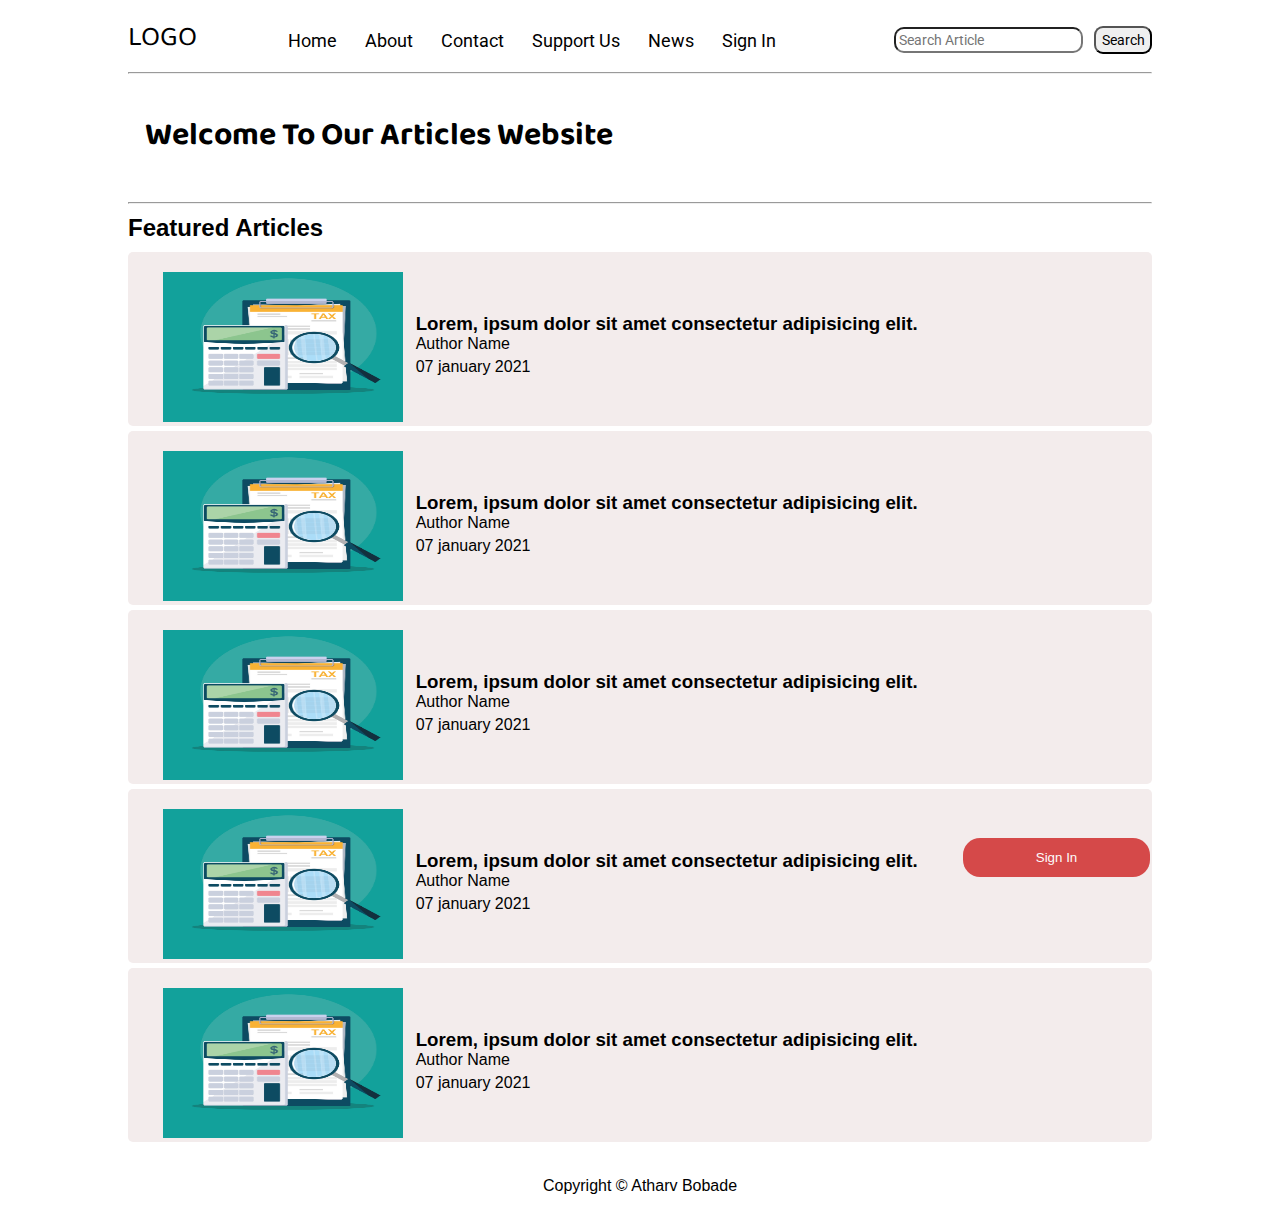
<file: index.html>
<!DOCTYPE html>
<html lang="en">

<head>
    <meta charset="UTF-8">
    <meta http-equiv="X-UA-Compatible" content="IE=edge">
    <meta name="viewport" content="width=device-width, initial-scale=1.0">
    <title>Article Watch</title>
    <link rel="stylesheet" href="css/util.css">
    <link rel="stylesheet" href="css/style.css">

</head>

<body>
    <nav class="navigation max-width-1 m-auto">
        <div class="nav-left">
            <span>LOGO</span>
            <ul>
                <li><a href="index.html">Home</a></li>
                <li><a href="about.html">About</a></li>
                <li><a href="contact.html">Contact</a></li>
                <li><a href="support.html">Support Us</a></li>
                <li><a href="News.html">News</a></li>
                <li><a href="signIn.html">Sign In </a></li>
            </ul>
        </div>
        <div class="nav-right">
            <form action="/search.html">
                <input class="form-input" id="search-input" type="text" name="query" placeholder="Search Article">
                <button class="btn" id="btn-home-search">Search</button>
            </form>
        </div>

    </nav>
    <div class="max-width-1 m-auto">
        <hr>
    </div>
    <h1 class="welcome-heading font1">
        Welcome To Our Articles Website
    </h1>
    <div class="max-width-1 m-auto">
        <hr>
    </div>
    <div class="home-articles m-auto max-width-1 font1">
        <h2 class="pb1">Featured Articles</h2>
        <div class="home-article">
            <div class="home-article-img">
                <img src="./Img/Article-1.jpg " height="100px" width="100px" alt="article">
            </div>
            <div class="home-article-content font1">
                <a href="blogpost.html">
                    <h3>Lorem, ipsum dolor sit amet consectetur adipisicing elit.</h3>
                </a>
                <div>Author Name </div>
                <span>07 january 2021</span>
            </div>
        </div>
        <div class="home-article">
            <div class="home-article-img">
                <img src="./Img/Article-1.jpg " height="100px" width="100px" alt="article">
            </div>
            <div class="home-article-content font1">
                <a href="blogpost.html">
                    <h3>Lorem, ipsum dolor sit amet consectetur adipisicing elit.</h3>
                </a>
                <div>Author Name </div>
                <span>07 january 2021</span>
            </div>
        </div>
        <div class="home-article">
            <div class="home-article-img">
                <img src="./Img/Article-1.jpg " height="100px" width="100px" alt="article">
            </div>
            <div class="home-article-content font1">
                <a href="blogpost.html">
                    <h3>Lorem, ipsum dolor sit amet consectetur adipisicing elit.</h3>
                </a>
                <div>Author Name </div>
                <span>07 january 2021</span>
            </div>
        </div>
        <div class="home-article">
            <div class="home-article-img">
                <img src="./Img/Article-1.jpg " height="100px" width="100px" alt="article">
            </div>
            <div class="home-article-content font1">
                <a href="blogpost.html">
                    <h3>Lorem, ipsum dolor sit amet consectetur adipisicing elit.</h3>
                </a>
                <div>Author Name </div>
                <span>07 january 2021</span>
            </div>
        </div>
        <div class="home-article">
            <div class="home-article-img">
                <img src="./Img/Article-1.jpg " height="100px" width="100px" alt="article">
            </div>
            <div class="home-article-content font1">
                <a href="blogpost.html">
                    <h3>Lorem, ipsum dolor sit amet consectetur adipisicing elit.</h3>
                </a>
                <div>Author Name </div>
                <span>07 january 2021</span>
            </div>
        </div>
    </div>
    <div class="footer max-width-2 m-auto">
        <p>Copyright &copy; Atharv Bobade</p>
        
    </div>


    <button class="open-button" id="open-btn"onclick="openForm()">Sign In</button>
    <div class="form-popup" id="myForm">
        <form class="form-container">
            <h2 class="pb1">Login</h2>

            <label for="email"><b>Email</b></label>
            <input type="text" placeholder="Enter Your Email" name="email" required>

            <label for="psw"><b>Password</b></label>
            <input type="password" placeholder="Enter Your Password" name="psw" required>

            <button type="submit" class="btn" onclick="LogIn()">Login</button>
            <button type="button" class="btn cancel" onclick="closeForm()">Close</button>
        </form>
    </div>
    <script>
        function openForm() {
            document.getElementById("myForm").style.display = "block";
        }

        function closeForm() {
            document.getElementById("myForm").style.display = "none";
        }
        function LogIn(){
            location.href="IndexSignedIn.html"
        }
    </script>
</body>

</html>
</file>
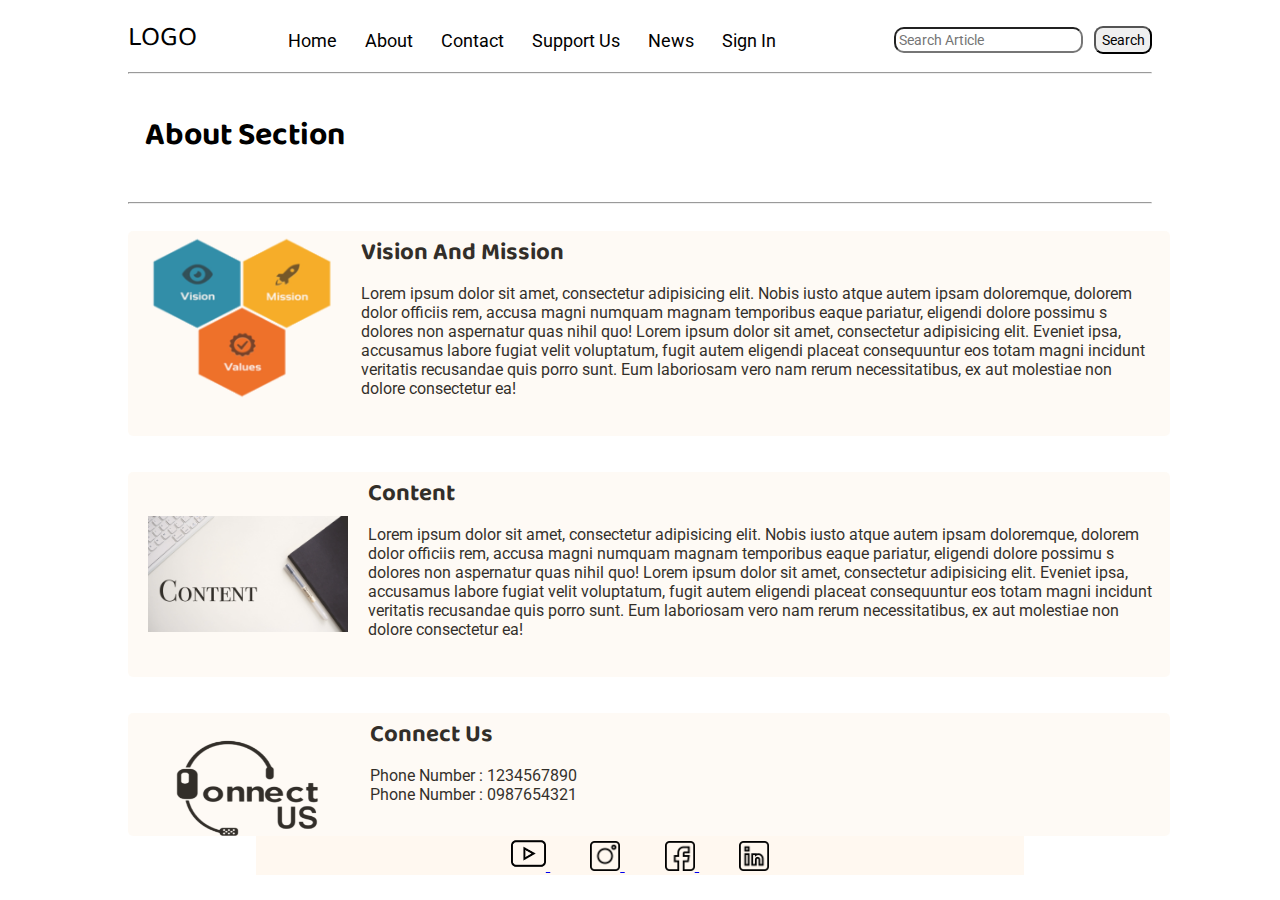
<file: about.html>
<!DOCTYPE html>
<html lang="en">

<head>
    <meta charset="UTF-8">
    <meta http-equiv="X-UA-Compatible" content="IE=edge">
    <meta name="viewport" content="width=device-width, initial-scale=1.0">
    <title>Article Watch</title>
    <link rel="stylesheet" href="https://cdnjs.cloudflare.com/ajax/libs/font-awesome/4.7.0/css/font-awesome.min.css">
    <link rel="stylesheet" href="css/util.css">
    <link rel="stylesheet" href="css/style.css">
    <link rel="stylesheet" href="/css/about.css">
</head>

<body>
    <nav class="navigation max-width-1 m-auto">
        <div class="nav-left">
            <span>LOGO</span>
            <ul>
                <li><a href="index.html">Home</a></li>
                <li><a href="about.html">About</a></li>
                <li><a href="contact.html">Contact</a></li>
                <li><a href="support.html">Support Us</a></li>
                <li><a href="News.html">News</a></li>
                <li><a href="signIn.html">Sign In </a></li>
            </ul>
        </div>
        <div class="nav-right">
            <form action="/search.html">
                <input class="form-input" type="text" name="query" placeholder="Search Article">
                <button class="btn">Search</button>
            </form>
        </div>

    </nav>
    <div class="max-width-1 m-auto">
        <hr>
    </div>
    <h1 class="welcome-heading font1">About Section</h1>
    <div class="max-width-1 m-auto">
        <hr>
    </div>
    <div class="content max-width-1 m-auto">
        <div class="mission-img">
            <img src="./Img/vision-mission.png" height="175px">
        </div>
        <div class="vision">
            <h2 class="font1">Vision And Mission</h2>
            <p class="font2">Lorem ipsum dolor sit amet, consectetur adipisicing elit. Nobis iusto atque autem ipsam
                doloremque,
                dolorem dolor
                officiis rem, accusa magni numquam magnam temporibus eaque pariatur, eligendi dolore possimu
                s dolores non aspernatur quas nihil quo! Lorem ipsum dolor sit amet, consectetur adipisicing elit.
                Eveniet ipsa,
                accusamus labore fugiat velit voluptatum, fugit autem eligendi placeat consequuntur eos totam magni
                incidunt
                veritatis recusandae quis porro sunt. Eum laboriosam vero nam rerum necessitatibus, ex aut molestiae non
                dolore
                consectetur ea!</p>
        </div>
    </div>
    <div class="content max-width-1 m-auto">
        <div>
            <img class="content-img" src="./Img/Content.jpg" height="116px" width="200px">
        </div>
        <div>
            <h2 class="font1">Content</h2>
            <p class="font2">Lorem ipsum dolor sit amet, consectetur adipisicing elit. Nobis iusto atque autem ipsam
                doloremque,
                dolorem dolor
                officiis rem, accusa magni numquam magnam temporibus eaque pariatur, eligendi dolore possimu
                s dolores non aspernatur quas nihil quo! Lorem ipsum dolor sit amet, consectetur adipisicing elit.
                Eveniet ipsa,
                accusamus labore fugiat velit voluptatum, fugit autem eligendi placeat consequuntur eos totam magni
                incidunt
                veritatis recusandae quis porro sunt. Eum laboriosam vero nam rerum necessitatibus, ex aut molestiae non
                dolore
                consectetur ea!</p>
        </div>

    </div>
    <div class="content max-width-1 m-auto special">
        <div>
            <img class="connect-img" src="./Img/connect-us.png" height="116px" width="200px">
        </div>
        <div>
            <h2 class="font1">Connect Us</h2>
            <p class="font2">Phone Number : 1234567890</p>
            <p class="font2">Phone Number : 0987654321</p>

        </div>
    </div>
    <div class="m-auto max-width-2 icons">
        <a class="icon" href="https://www.youtube.com/" target="_blank">
            <img src="./Img/youtube.png" height="35px">
        </a>
        <a class="icon" href="https://www.instagram.com/" target="_blank">
            <img src="./Img/instagram.png" height="30px">
        </a>
        <a class="icon" href="https://www.facebook.com/" target="_blank">
            <img src="./Img/facebook.png" height="30px">
        </a>
        <a class="icon" href="https://www.linkedin.com/" target="_blank">
            <img src="./Img/linkedin.png" height="30px">
        </a>
    </div>
</body>

</html>
</file>
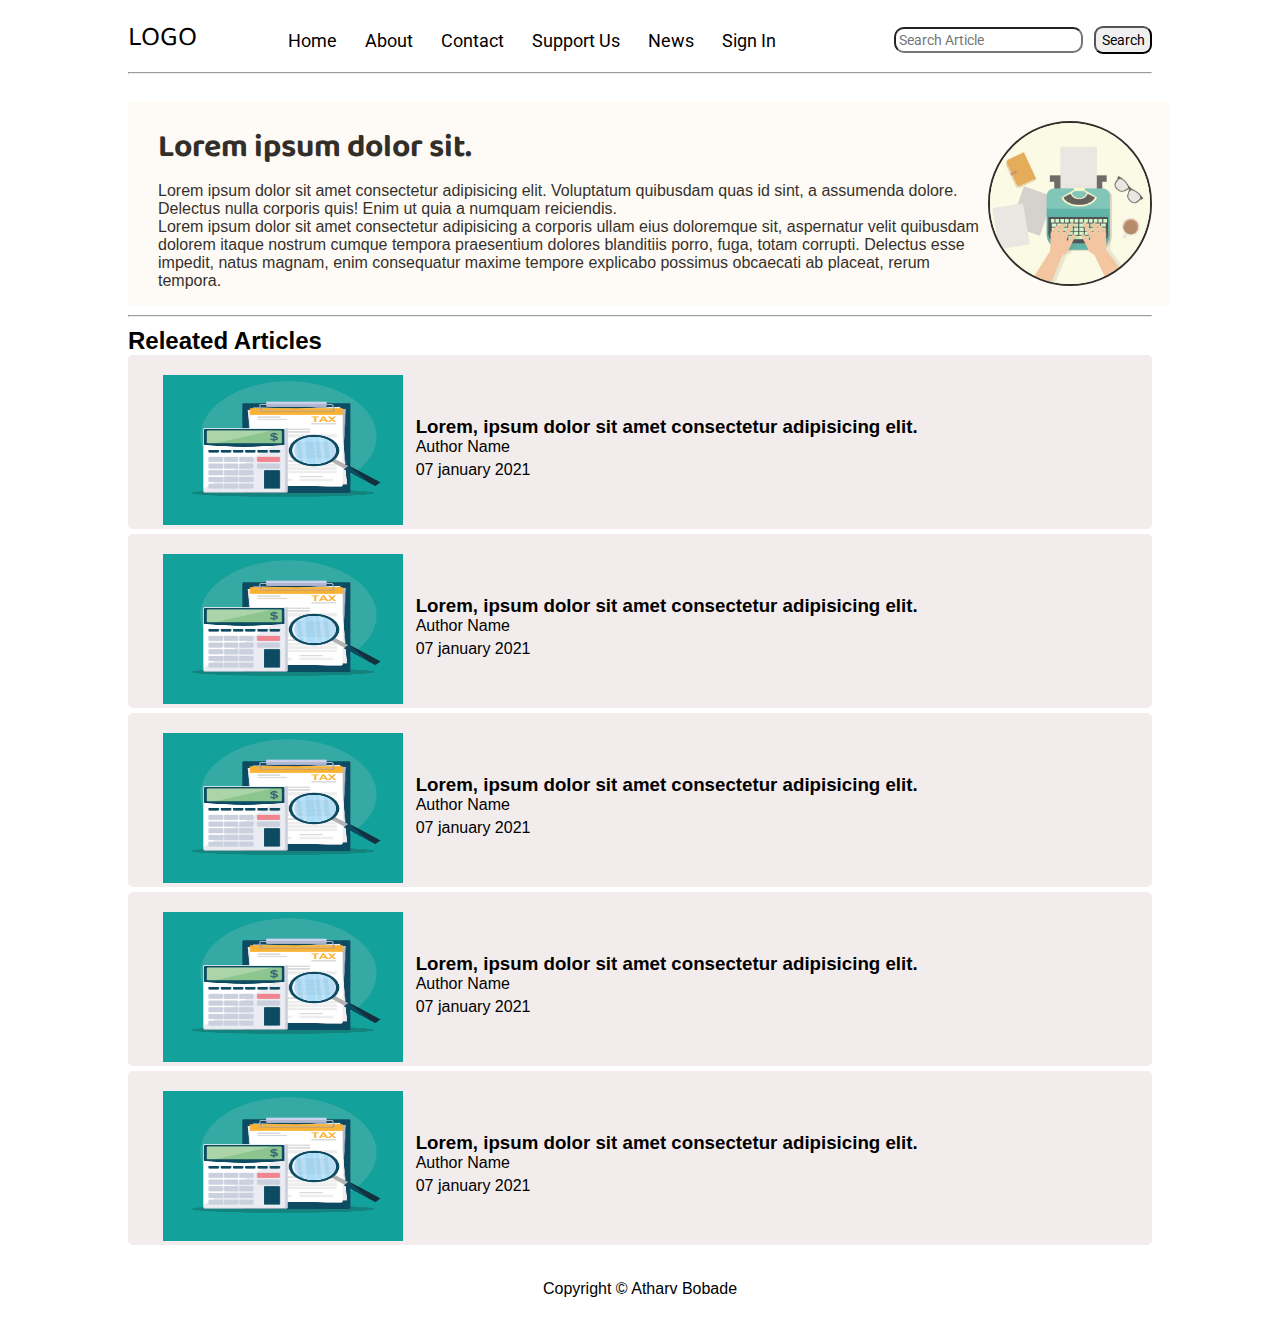
<file: blogpost.html>
<!DOCTYPE html>
<html lang="en">

<head>
    <meta charset="UTF-8">
    <meta http-equiv="X-UA-Compatible" content="IE=edge">
    <meta name="viewport" content="width=device-width, initial-scale=1.0">
    <title>Article Watch</title>
    <link rel="stylesheet" href="css/util.css">
    <link rel="stylesheet" href="css/style.css">
</head>

<body>
    <nav class="navigation max-width-1 m-auto">
        <div class="nav-left">
            <span>LOGO</span>
            <ul>
                <li><a href="index.html">Home</a></li>
                <li><a href="about.html">About</a></li>
                <li><a href="contact.html">Contact</a></li>
                <li><a href="support.html">Support Us</a></li>
                <li><a href="News.html">News</a></li>
                <li><a href="signIn.html">Sign In </a></li>
            </ul>
        </div>
        <div class="nav-right">
            <form action="search.html">
                <input class="form-input" type="text" name="query" placeholder="Search Article">
                <button class="btn">Search</button>
            </form>
        </div>

    </nav>
    <div class="max-width-1 m-auto">
        <hr>
    </div>
    <div class="content max-width-1 m-auto">
        <div class="content-left">
            <h1>Lorem ipsum dolor sit.</h1>
            <p>Lorem ipsum dolor sit amet consectetur
                adipisicing elit. Voluptatum quibusdam
                quas id sint, a assumenda dolore. Delectus nulla
                corporis quis! Enim ut quia a numquam reiciendis.</p>
            <p>Lorem ipsum dolor sit amet consectetur adipisicing a corporis ullam eius doloremque sit, aspernatur velit
                quibusdam dolorem itaque nostrum cumque tempora praesentium dolores blanditiis porro, fuga, totam
                corrupti. Delectus esse impedit, natus magnam, enim consequatur maxime tempore explicabo possimus
                obcaecati ab placeat, rerum tempora.</p>

        </div>
        <div class="content-right">
            <img src="./Img/home.jpg" alt="Blog">
        </div>

    </div>
    <div class="max-width-1 m-auto">
        <hr>
    </div>
    <div class="home-articles m-auto max-width-1 font1">
        <h2>Releated Articles</h2>
        <div class="home-article">
            <div class="home-article-img">
                <img src="./Img/Article-1.jpg " height="100px" width="100px" alt="article">
            </div>
            <div class="home-article-content font1">
                <a href="blogpost.html">
                    <h3>Lorem, ipsum dolor sit amet consectetur adipisicing elit.</h3>
                </a>
                <div>Author Name </div>
                <span>07 january 2021</span>
            </div>
        </div>
        <div class="home-article">
            <div class="home-article-img">
                <img src="./Img/Article-1.jpg " height="100px" width="100px" alt="article">
            </div>
            <div class="home-article-content font1">
                <a href="blogpost.html">
                    <h3>Lorem, ipsum dolor sit amet consectetur adipisicing elit.</h3>
                </a>
                <div>Author Name </div>
                <span>07 january 2021</span>
            </div>
        </div>
        <div class="home-article">
            <div class="home-article-img">
                <img src="./Img/Article-1.jpg " height="100px" width="100px" alt="article">
            </div>
            <div class="home-article-content font1">
                <a href="blogpost.html">
                    <h3>Lorem, ipsum dolor sit amet consectetur adipisicing elit.</h3>
                </a>
                <div>Author Name </div>
                <span>07 january 2021</span>
            </div>
        </div>
        <div class="home-article">
            <div class="home-article-img">
                <img src="./Img/Article-1.jpg " height="100px" width="100px" alt="article">
            </div>
            <div class="home-article-content font1">
                <a href="blogpost.html">
                    <h3>Lorem, ipsum dolor sit amet consectetur adipisicing elit.</h3>
                </a>
                <div>Author Name </div>
                <span>07 january 2021</span>
            </div>
        </div>
        <div class="home-article">
            <div class="home-article-img">
                <img src="./Img/Article-1.jpg " height="100px" width="100px" alt="article">
            </div>
            <div class="home-article-content font1">
                <a href="blogpost.html">
                    <h3>Lorem, ipsum dolor sit amet consectetur adipisicing elit.</h3>
                </a>
                <div>Author Name </div>
                <span>07 january 2021</span>
            </div>
        </div>
    </div>
    <div class="footer max-width-2 m-auto">
        <p>Copyright &copy; Atharv Bobade</p>
        
    </div>
</body>

</html>
</file>
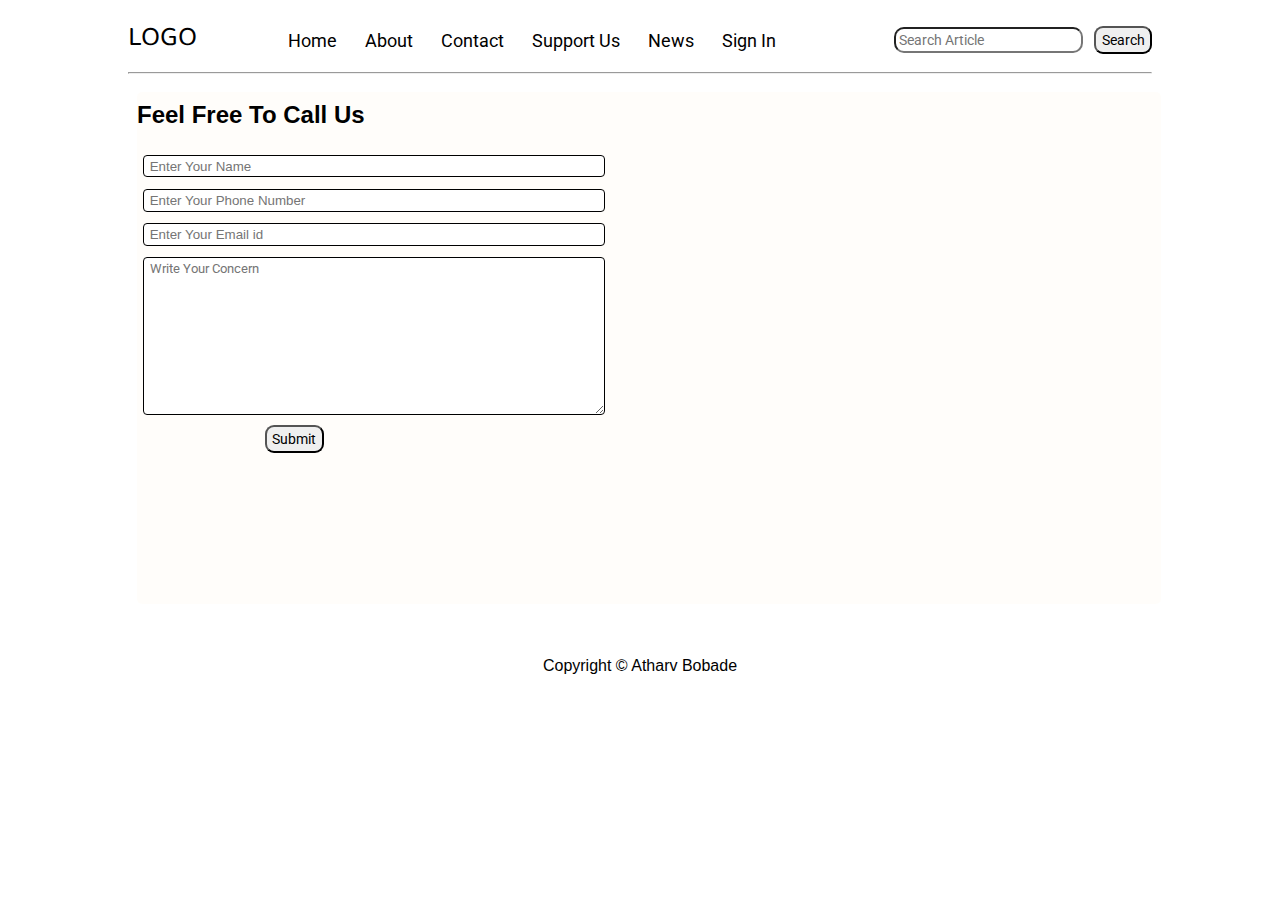
<file: contact.html>
<!DOCTYPE html>
<html lang="en">

<head>
    <meta charset="UTF-8">
    <meta http-equiv="X-UA-Compatible" content="IE=edge">
    <meta name="viewport" content="width=device-width, initial-scale=1.0">
    <title>Article Watch</title>
    <link rel="stylesheet" href="css/util.css">
    <link rel="stylesheet" href="css/style.css">
    <link rel="stylesheet" href="css/contact.css">
</head>

<body>
    <nav class="navigation max-width-1 m-auto">
        <div class="nav-left">
            <span>LOGO</span>
            <ul>
                <li><a href="index.html">Home</a></li>
                <li><a href="about.html">About</a></li>
                <li><a href="contact.html">Contact</a></li>
                <li><a href="support.html">Support Us</a></li>
                <li><a href="News.html">News</a></li>
                <li><a href="signIn.html">Sign In </a></li>

            </ul>
        </div>
        <div class="nav-right">
            <form action="search.html">
                <input class="form-input" type="text" name="query" placeholder="Search Article">
                <button class="btn">Search</button>
            </form>
        </div>

    </nav>
    <div class="max-width-1 m-auto"> <hr>
    <div class="contact-content font1">
            <h2>Feel Free To Call Us </h2>
            <div class="contact-form">
                <div class="form-box">
                    <input type="text" placeholder="Enter Your Name" required>
                </div>
                <div class="form-box">
                    <input type="number" placeholder="Enter Your Phone Number" required>
                </div>
                <div class="form-box">
                    <input type="email" placeholder="Enter Your Email id" required>
                </div>
                <div class="form-box">
                    <textarea placeholder="Write Your Concern" class="font2" cols="30" rows="10" required></textarea>
                </div>
                <div class="form-box">
                    <button class="btn Csubmit" onclick="submit()">Submit</button>
                </div>
            </div>
    </div>
    <div class="footer max-width-2 m-auto">
        <p>Copyright &copy; Atharv Bobade</p>
    </div>
    <script>
        function submit(){
            alert('Query Submitted Sucessfuly.')
        }
    </script>
</body>

</html>
</file>
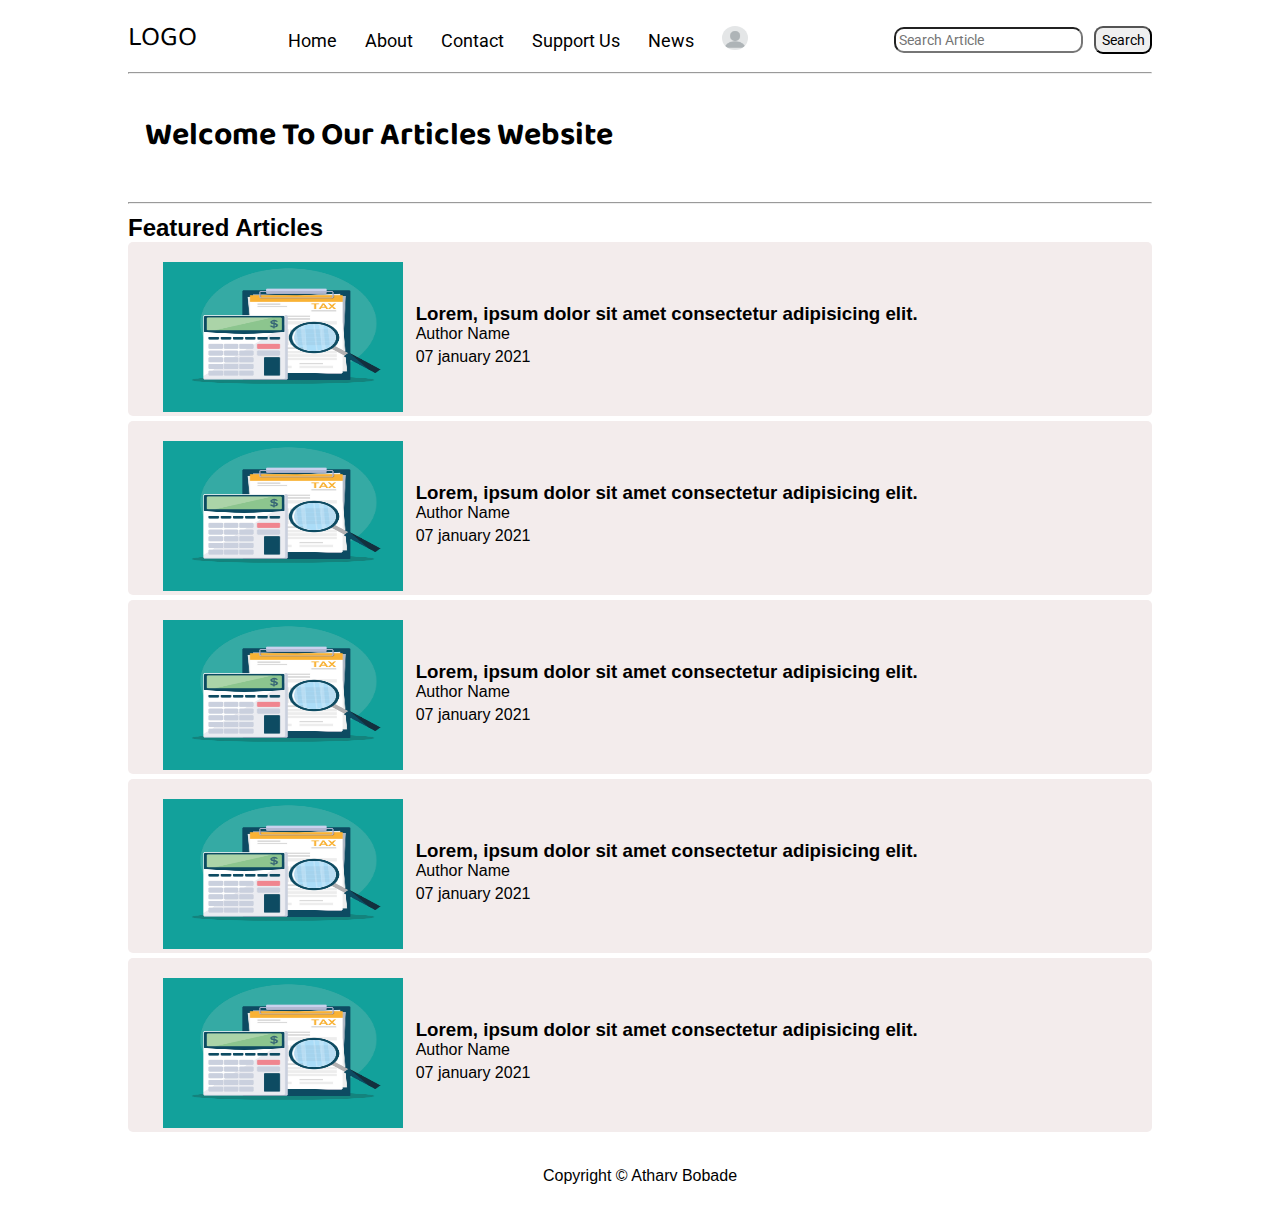
<file: IndexSignedIn.html>
<!DOCTYPE html>
<html lang="en">

<head>
    <meta charset="UTF-8">
    <meta http-equiv="X-UA-Compatible" content="IE=edge">
    <meta name="viewport" content="width=device-width, initial-scale=1.0">
    <title>Article Watch</title>
    <link rel="stylesheet" href="css/util.css">
    <link rel="stylesheet" href="css/style.css">

</head>

<body>
    <nav class="navigation max-width-1 m-auto">
        <div class="nav-left">
            <span>LOGO</span>
            <ul>
                <li><a href="index.html">Home</a></li>
                <li><a href="about.html">About</a></li>
                <li><a href="contact.html">Contact</a></li>
                <li><a href="support.html">Support Us</a></li>
                <li><a href="News.html">News</a></li>
                <li><a href="#">
                    <img src="./Img/profile-picture.png" height="24px" width="26px" alt="Avator" srcset="">    
                </a></li>
            </ul>
        </div>
        <div class="nav-right">
            <form action="search.html">
                <input class="form-input" id="search-input" type="text" name="query" placeholder="Search Article">
                <button class="btn" id="btn-home-search">Search</button>
            </form>
        </div>

    </nav>
    <div class="max-width-1 m-auto">
        <hr>
    </div>
    <h1 class="welcome-heading font1">
        Welcome To Our Articles Website
    </h1>
    <div class="max-width-1 m-auto">
        <hr>
    </div>
    <div class="home-articles m-auto max-width-1 font1">
        <h2>Featured Articles</h2>
        <div class="home-article">
            <div class="home-article-img">
                <img src="./Img/Article-1.jpg " height="100px" width="100px" alt="article">
            </div>
            <div class="home-article-content font1">
                <a href="blogpost.html">
                    <h3>Lorem, ipsum dolor sit amet consectetur adipisicing elit.</h3>
                </a>
                <div>Author Name </div>
                <span>07 january 2021</span>
            </div>
        </div>
        <div class="home-article">
            <div class="home-article-img">
                <img src="./Img/Article-1.jpg " height="100px" width="100px" alt="article">
            </div>
            <div class="home-article-content font1">
                <a href="blogpost.html">
                    <h3>Lorem, ipsum dolor sit amet consectetur adipisicing elit.</h3>
                </a>
                <div>Author Name </div>
                <span>07 january 2021</span>
            </div>
        </div>
        <div class="home-article">
            <div class="home-article-img">
                <img src="./Img/Article-1.jpg " height="100px" width="100px" alt="article">
            </div>
            <div class="home-article-content font1">
                <a href="blogpost.html">
                    <h3>Lorem, ipsum dolor sit amet consectetur adipisicing elit.</h3>
                </a>
                <div>Author Name </div>
                <span>07 january 2021</span>
            </div>
        </div>
        <div class="home-article">
            <div class="home-article-img">
                <img src="./Img/Article-1.jpg " height="100px" width="100px" alt="article">
            </div>
            <div class="home-article-content font1">
                <a href="blogpost.html">
                    <h3>Lorem, ipsum dolor sit amet consectetur adipisicing elit.</h3>
                </a>
                <div>Author Name </div>
                <span>07 january 2021</span>
            </div>
        </div>
        <div class="home-article">
            <div class="home-article-img">
                <img src="./Img/Article-1.jpg " height="100px" width="100px" alt="article">
            </div>
            <div class="home-article-content font1">
                <a href="blogpost.html">
                    <h3>Lorem, ipsum dolor sit amet consectetur adipisicing elit.</h3>
                </a>
                <div>Author Name </div>
                <span>07 january 2021</span>
            </div>
        </div>
    </div>
    <div class="footer max-width-2 m-auto">
        <p>Copyright &copy; Atharv Bobade</p>
        
    </div>
</body>

</html>
</file>
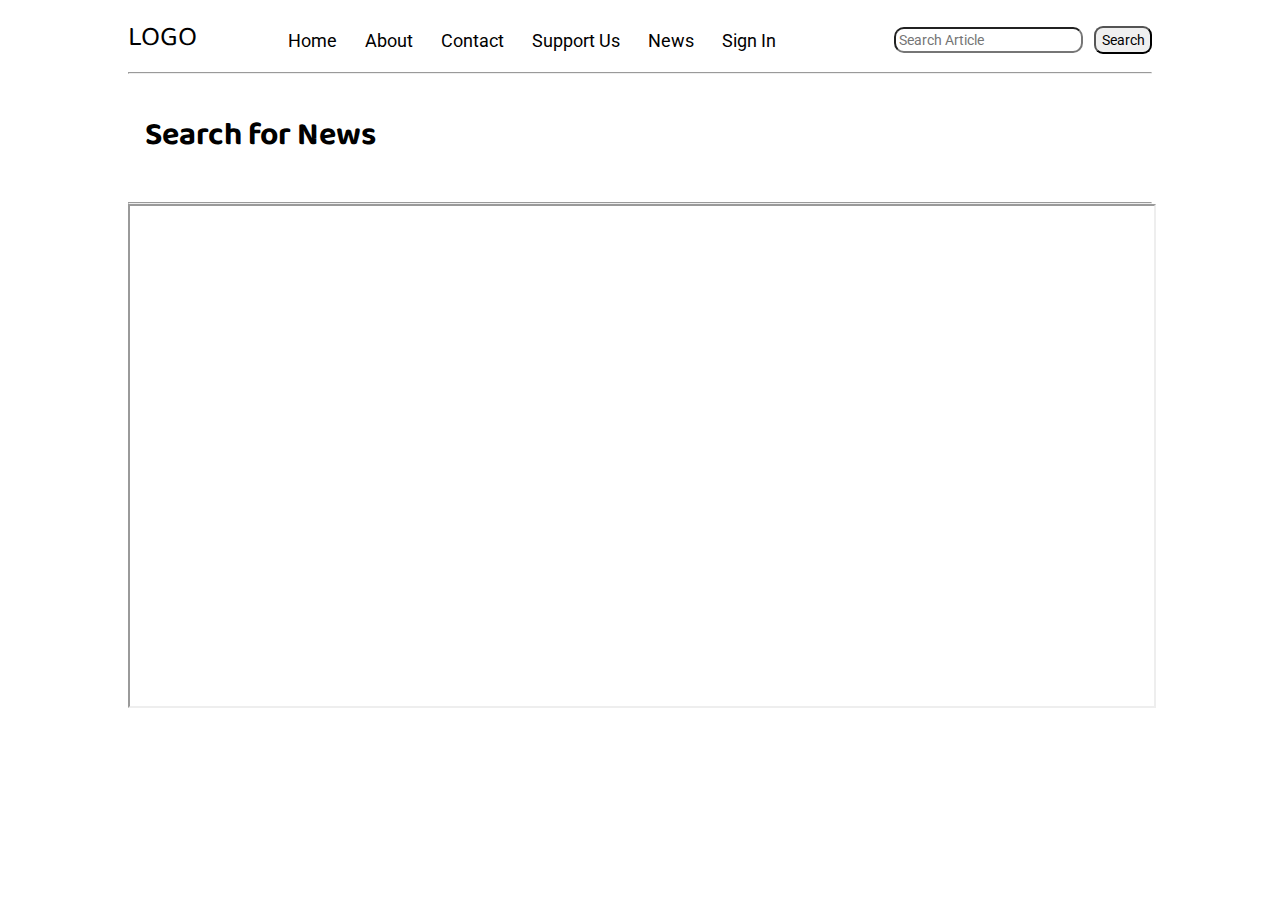
<file: News.html>
<!DOCTYPE html>
<html lang="en">

<head>
    <meta charset="UTF-8">
    <meta http-equiv="X-UA-Compatible" content="IE=edge">
    <meta name="viewport" content="width=device-width, initial-scale=1.0">
    <title>Article Watch</title>
    <link rel="stylesheet" href="css/util.css">
    <link rel="stylesheet" href="css/style.css">

</head>

<body>
    <nav class="navigation max-width-1 m-auto">
        <div class="nav-left">
            <span>LOGO</span>
            <ul>
                <li><a href="index.html">Home</a></li>
                <li><a href="about.html">About</a></li>
                <li><a href="contact.html">Contact</a></li>
                <li><a href="support.html">Support Us</a></li>
                <li><a href="News.html">News</a></li>
                <li><a href="signIn.html">Sign In </a></li>
            </ul>
        </div>
        <div class="nav-right">
            <form action="search.html">
                <input class="form-input" id="search-input" type="text" name="query" placeholder="Search Article">
                <button class="btn" id="btn-home-search">Search</button>
            </form>
        </div>
        
    </nav>  
    <div class="max-width-1 m-auto">
        <hr>
    </div> 
    <h1 class="welcome-heading font1">Search for News</h1>
    <div class="max-width-1 m-auto">
        <hr>
    </div>
    <div class=" max-width-1 m-auto">
        <iframe src='https://webchat.botframework.com/embed/dailynews-bot?s=QaXzO0h_dMU.1S3GaUSm_e7asv-JP2lsD0qWCdiM0B_zDgVlSg08g48'  style='min-width: 400px; width: 100%; min-height: 500px;'></iframe>    
    </div>
</body>
</html>
</file>
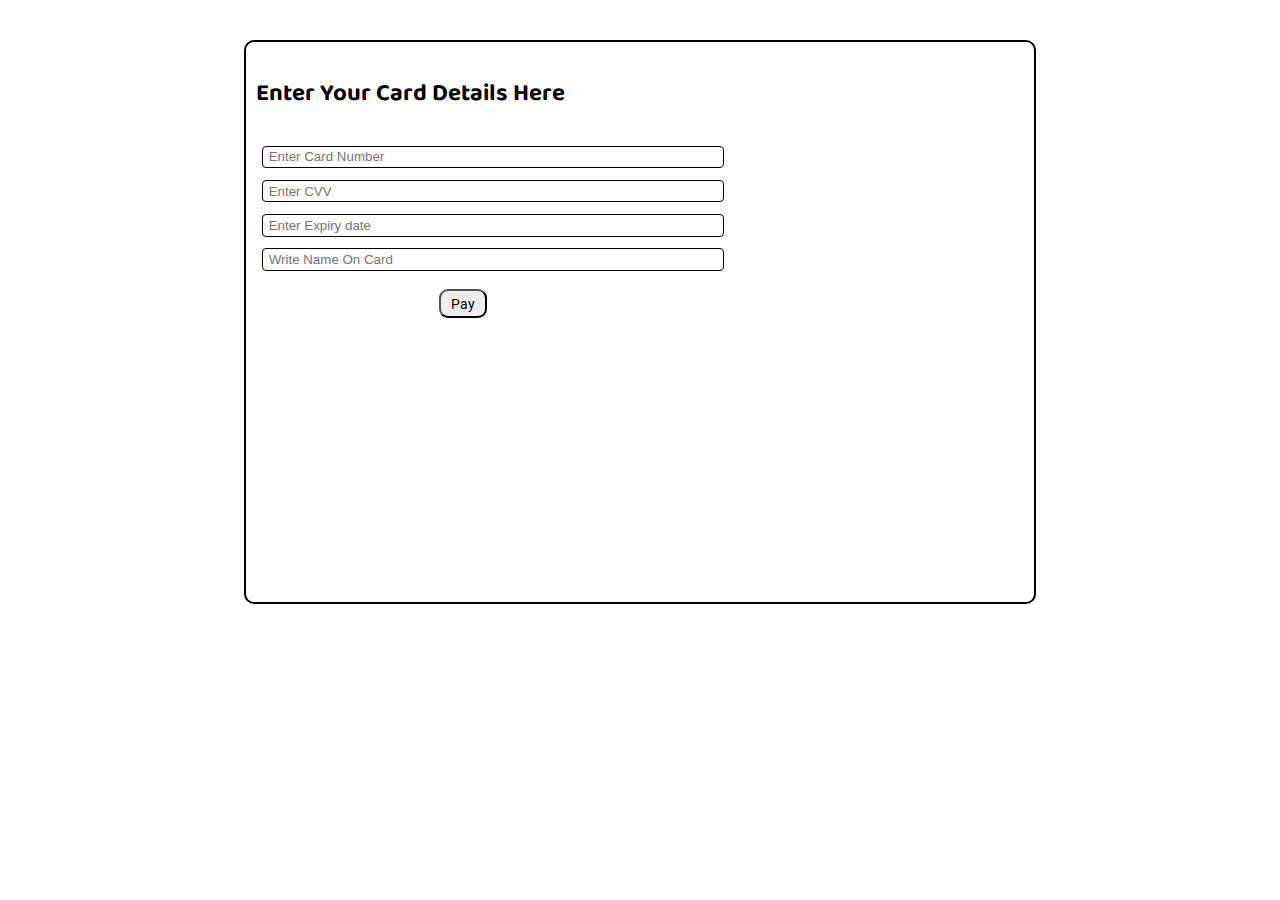
<file: payment.html>
<!DOCTYPE html>
<html lang="en">
<head>
    <meta charset="UTF-8">
    <meta http-equiv="X-UA-Compatible" content="IE=edge">
    <meta name="viewport" content="width=device-width, initial-scale=1.0">
    <title>Article Watch</title>
    <link rel="stylesheet" href="css/util.css">
    <link rel="stylesheet" href="./css/payment.css">

</head>
<body>
    <div class="container max-width-2 m-auto">
        <h2 class="font1">Enter Your Card Details Here</h2>
        <div class="contact-form">
            <div class="form-box">
                <input type="number" placeholder="Enter Card Number" required>
            </div>
            <div class="form-box">
                <input type="number" placeholder="Enter CVV" required>
            </div>
            <div class="form-box">
                <input type="number" placeholder="Enter Expiry date" required>
            </div>
            <div class="form-box">
                <input placeholder="Write Name On Card " required>
            </div>
            <div class="form-box">
                <button class="btn btn-pay " onclick="submit()">Pay</button>
            </div>
        </div>

    </div>
    <script>
        function submit(){
            alert('Payment Sucessful. Thank You For Your Support')
            location.href="index.html"
        }
    </script>
</body>
</html>
</file>
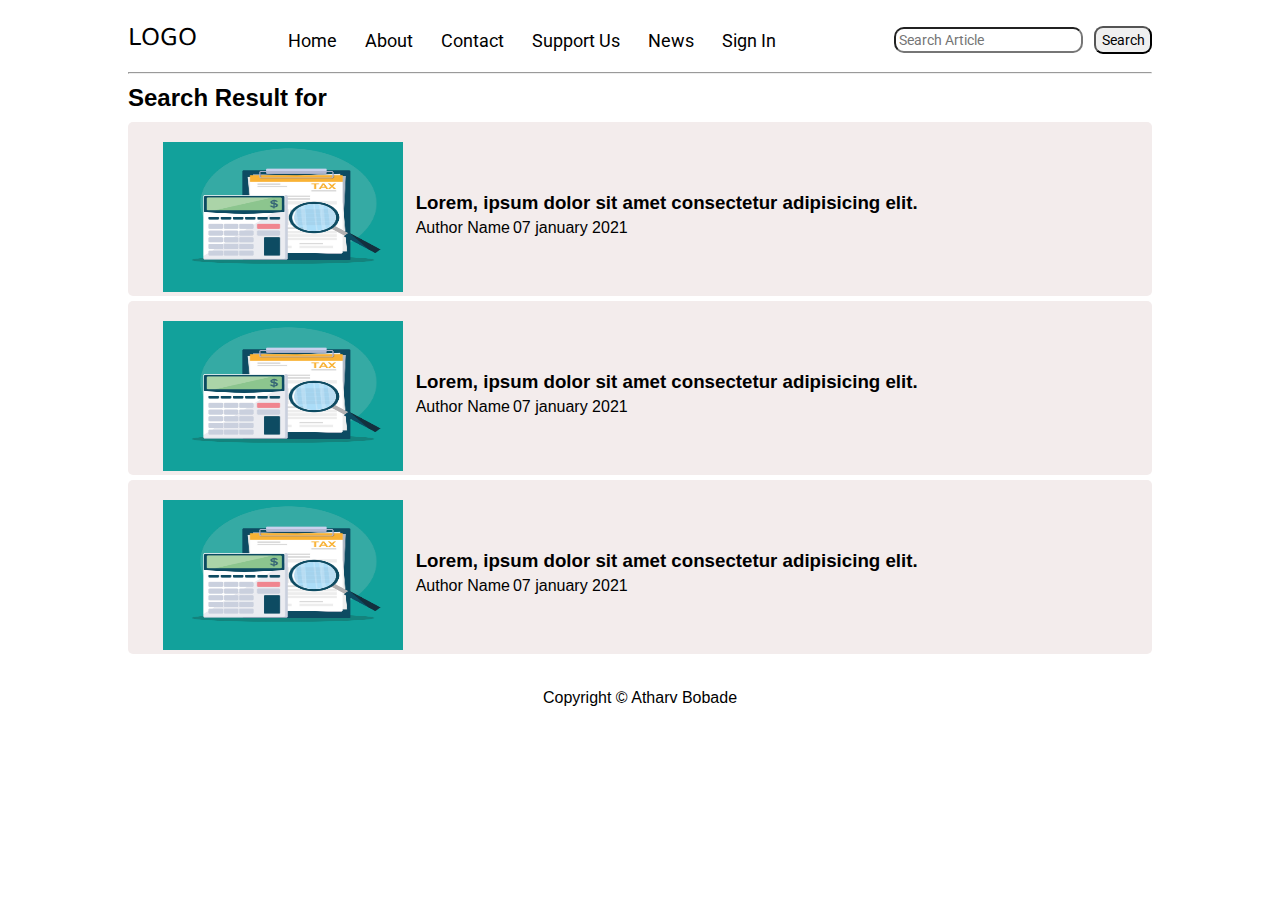
<file: search.html>
<!DOCTYPE html>
<html lang="en">

<head>
    <meta charset="UTF-8">
    <meta http-equiv="X-UA-Compatible" content="IE=edge">
    <meta name="viewport" content="width=device-width, initial-scale=1.0">
    <title>Bloger's Point</title>
    <link rel="stylesheet" href="css/util.css">
    <link rel="stylesheet" href="css/style.css">
</head>

<body>
    <nav class="navigation max-width-1 m-auto">
        <div class="nav-left">
            <span>LOGO</span>
            <ul>
                <li><a href="index.html">Home</a></li>
                <li><a href="about.html">About</a></li>
                <li><a href="contact.html">Contact</a></li>
                <li><a href="support.html">Support Us</a></li>
                <li><a href="News.html">News</a></li>
                <li><a href="signIn.html">Sign In </a></li>

            </ul>
        </div>
        <div class="nav-right">
            <form action="search.html">
                <input class="form-input" type="text" name="query" placeholder="Search Article">
                <button class="btn">Search</button>
            </form>
        </div>

    </nav>
    <div class="max-width-1 m-auto">
        <hr>
    </div>
    <div class="home-articles m-auto max-width-1 font1">
        <h2  class=" pb1"id="search-result">Search Result for </h2>
        <div class="home-article">
            <div class="home-article-img">
                <img src="./Img/Article-1.jpg " height="100px" width="100px" alt="article">
            </div>
            <div class="home-article-content font1">
                <a href="blogpost.html">
                    <h3>Lorem, ipsum dolor sit amet consectetur adipisicing elit.</h3>
                </a>
                <span>Author Name</span>
                <span>07 january 2021</span>
            </div>
        </div>
        <div class="home-article">
            <div class="home-article-img">
                <img src="./Img/Article-1.jpg " height="100px" width="100px" alt="article">
            </div>
            <div class="home-article-content font1">
                <a href="blogpost.html">
                    <h3>Lorem, ipsum dolor sit amet consectetur adipisicing elit.</h3>
                </a>
                <span>Author Name</span>
                <span>07 january 2021</span>
            </div>
        </div>
        <div class="home-article">
            <div class="home-article-img">
                <img src="./Img/Article-1.jpg " height="100px" width="100px" alt="article">
            </div>
            <div class="home-article-content font1">
                <a href="blogpost.html">
                    <h3>Lorem, ipsum dolor sit amet consectetur adipisicing elit.</h3>
                </a>
                <span>Author Name</span>
                <span>07 january 2021</span>
            </div>
        </div>
    </div>
    <div class="footer max-width-2 m-auto">
        <p>Copyright &copy; Atharv Bobade</p>
    </div>
</body>

</html>
</file>
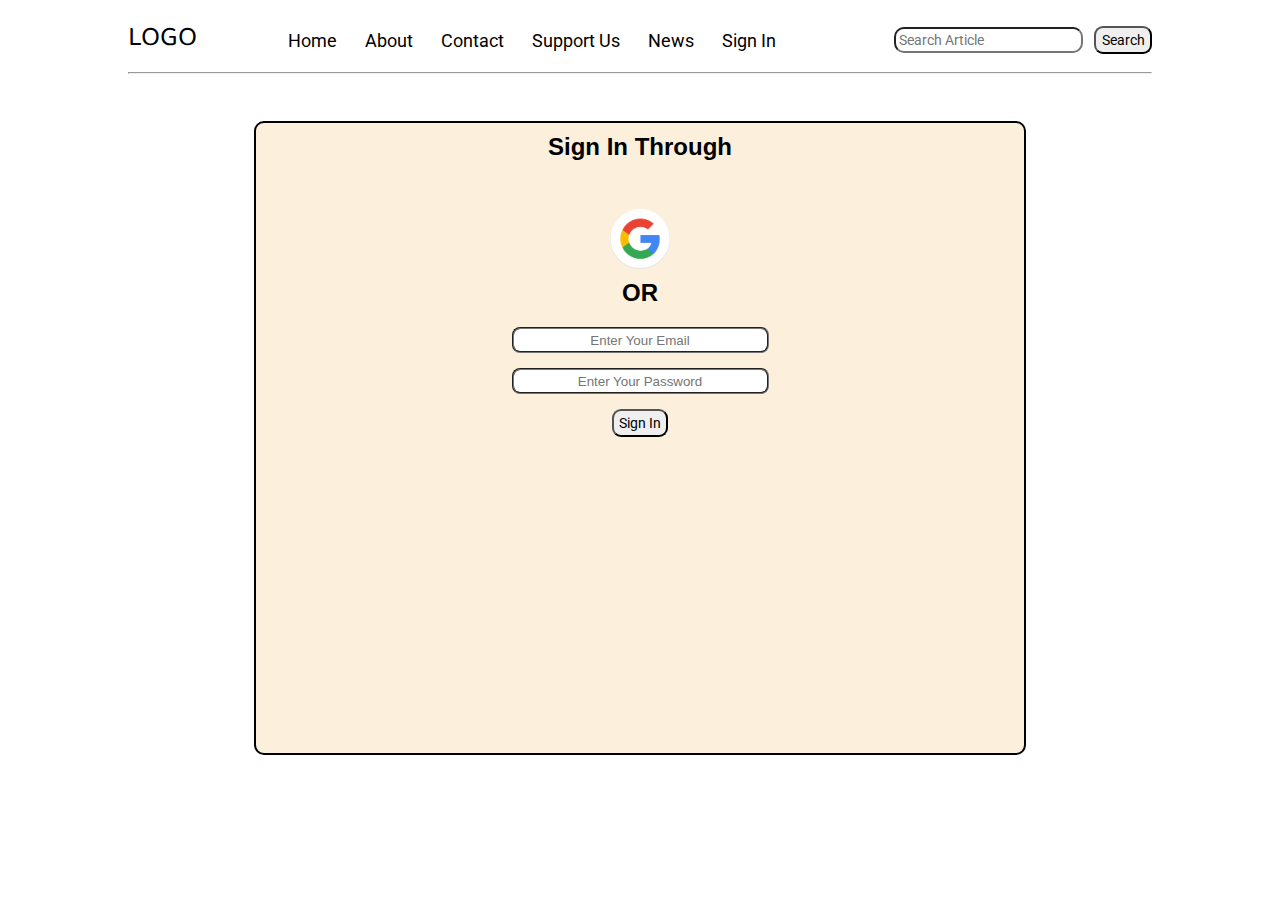
<file: signIn.html>
<!DOCTYPE html>
<html lang="en">
<head>
    <meta charset="UTF-8">
    <meta http-equiv="X-UA-Compatible" content="IE=edge">
    <meta name="viewport" content="width=device-width, initial-scale=1.0">
    <title>Article Watch</title>
    <link rel="stylesheet" href="css/util.css">
    <link rel="stylesheet" href="css/style.css">
    <link rel="stylesheet" href="css/signIn.css">
    <script src="https://apis.google.com/js/platform.js" async defer></script>
</head>
<body>
    <nav class="navigation max-width-1 m-auto">
        <div class="nav-left">
            <span>LOGO</span>
            <ul>
                <li><a href="index.html">Home</a></li>
                <li><a href="about.html">About</a></li>
                <li><a href="contact.html">Contact</a></li>
                <li><a href="support.html">Support Us</a></li>
                <li><a href="News.html">News</a></li>
                <li><a href="signIn.html">Sign In </a></li>
            </ul>
        </div>
        <div class="nav-right">
            <form action="search.html">
                <input class="form-input" type="text" name="query" placeholder="Search Article">
                <button class="btn">Search</button>
            </form>
        </div>

    </nav>

    <div class="max-width-1 m-auto">
        <hr>
    </div>
    
    <div class="signIn-container max-width-2 m-auto">
        <h2 class="m-auto signIn-heading">Sign In Through </h2>
        <a href="https://accounts.google.com/o/oauth2/auth/oauthchooseaccount?redirect_uri=storagerelay%3A%2F%2Fhttps%2F.com%3Fid%3Dauth175960&response_type=permission%20id_token&scope=email%20profile%20openid&openid.realm&client_id=50481374525-15e1sfj7hb606703erthsb3tis8j1jtk.apps.googleusercontent.com&ss_domain=https%3A%2F%2Ftutedude.com&fetch_basic_profile=true&gsiwebsdk=2&flowName=GeneralOAuthFlow">
        <img class="g-signin2" src="./Img/GoogleLogo.png"  class="google-img">
        </a>
        <h2 class="signIn-heading m-auto">OR</h2>

        <form action="" class="signIn-form">
            <input type="email" placeholder="Enter Your Email" id="signIn-input-email "class="signIn-input" required>
            <input type="password" placeholder="Enter Your Password" id="signIn-input-password" class="signIn-input" required>
            <button type="submit" onclick= "SignInSucessful()" class="btn signIn-btn" > Sign In</button>
        </form>

    </div>
    <script> 
        function SignInSucessful(){
            alert('Welcome back Loged In Sucessfully.');
            location.href ="IndexSignedIn.html";
        }
    </script>
</body>
</html>
</file>
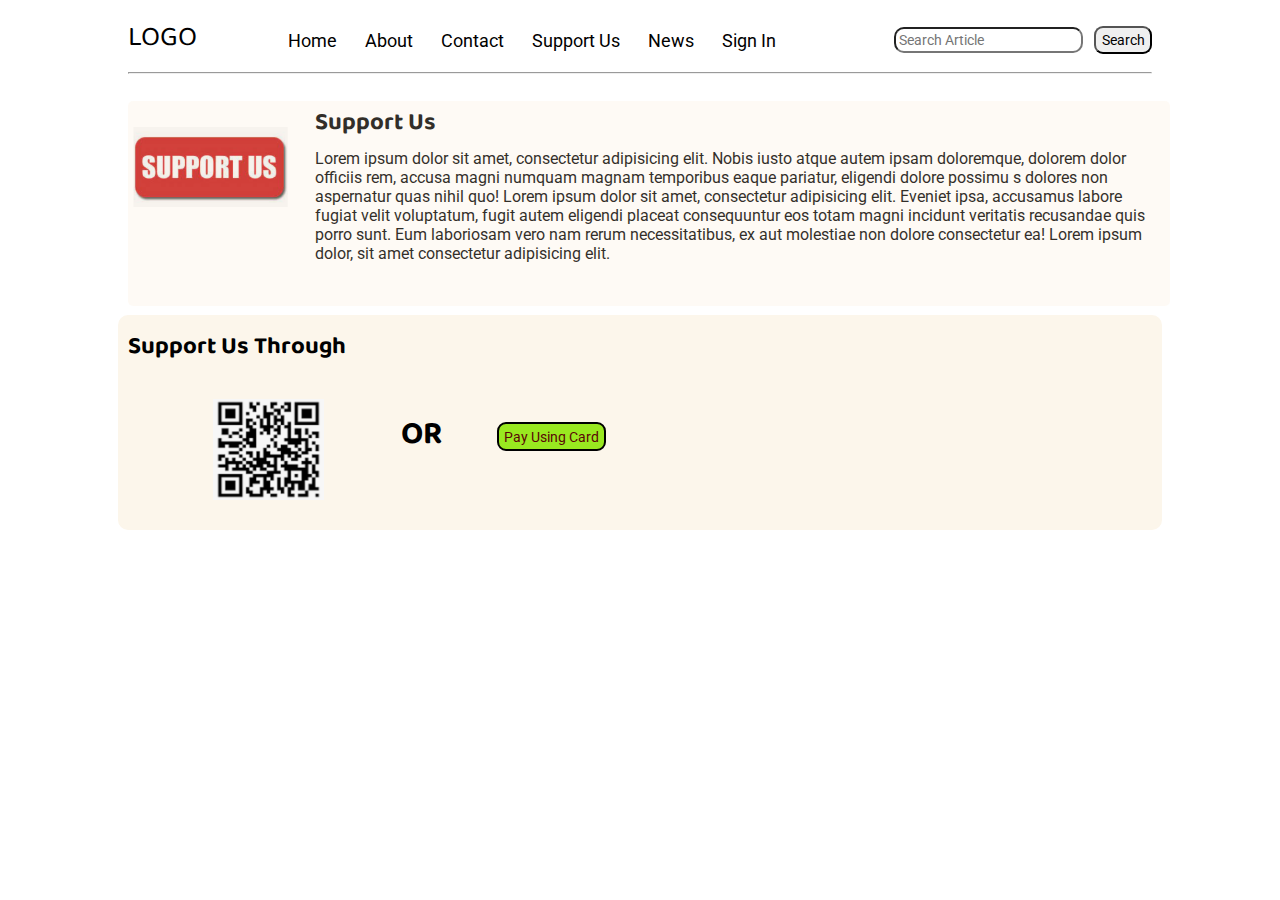
<file: support.html>
<!DOCTYPE html>
<html lang="en">
<head>
    <meta charset="UTF-8">
    <meta http-equiv="X-UA-Compatible" content="IE=edge">
    <meta name="viewport" content="width=device-width, initial-scale=1.0">
    <title>Article Watch</title>
    <link rel="stylesheet" href="css/util.css">
    <link rel="stylesheet" href="css/style.css">
    <link rel="stylesheet" href="css/support.css">

</head>
<body>
    <nav class="navigation max-width-1 m-auto">
        <div class="nav-left">
            <span>LOGO</span>
            <ul>
                <li><a href="index.html">Home</a></li>
                <li><a href="about.html">About</a></li>
                <li><a href="contact.html">Contact</a></li>
                <li><a href="support.html">Support Us</a></li>
                <li><a href="News.html">News</a></li>
                <li><a href="signIn.html">Sign In </a></li>
                
            </ul>
        </div>
        <div class="nav-right">
            <form action="/search.html">
                <input class="form-input" id="search-input" type="text" name="query" placeholder="Search Article">
                <button class="btn" id="btn-home-search">Search</button>
            </form>
        </div>

    </nav>
    <div class="max-width-1 m-auto">
        <hr>
    </div> 
    <div class="content max-width-1 m-auto">
        <div class="mission-img support-img">
            <img src="./Img/Support Us.png" height="80px" >
        </div>
        <div class="vision">
            <h2 class="font1">Support Us</h2>
            <p class="font2">Lorem ipsum dolor sit amet, consectetur adipisicing elit. Nobis iusto atque autem ipsam doloremque,
                dolorem dolor
                officiis rem, accusa magni numquam magnam temporibus eaque pariatur, eligendi dolore possimu
                s dolores non aspernatur quas nihil quo! Lorem ipsum dolor sit amet, consectetur adipisicing elit.
                Eveniet ipsa,
                accusamus labore fugiat velit voluptatum, fugit autem eligendi placeat consequuntur eos totam magni
                incidunt
                veritatis recusandae quis porro sunt. Eum laboriosam vero nam rerum necessitatibus, ex aut molestiae non
                dolore
                consectetur ea! Lorem ipsum dolor, sit amet consectetur adipisicing elit.
            </p>
        </div>
    </div>
    <div class="PayThrough max-width-1 m-auto">
        <h2 class="font1">Support Us Through</h2>
        <div class="support-content">
            <img class="support-img support-qr" height="101px" width= "111px" src="./Img/QR Code.png">
            <h1 class="font1">OR</h1>
            <butoon class="btn btn-pay " onclick="payByCard()"> Pay Using Card</butoon>
        </div>
    </div>
    <script>
        function payByCard(){
            location.href='payment.html';
        }
    </script>
</body>
</html>
</file>
<file: css/util.css>
@import url('https://fonts.googleapis.com/css2?family=Baloo+Bhaina+2:wght@500&display=swap');
@import url('https://fonts.googleapis.com/css2?family=Roboto:wght@300&display=swap');

:root{
    --font2: 'Roboto', sans-serif;
    --font1: 'Baloo Bhaina 2', cursive;
}
.max-width-1{
    max-width: 80vw;
}
.max-width-2{
    max-width: 60vw;
}
.pb1{
    padding-bottom: 10px;
}
.font1{
    font-family: var(--font1);
}
.font2{
    font-family: var(--font2);
}
.m-auto{
    margin: auto;
}
.my-2{
    margin-bottom: 12px;
    margin-top: 12px;
}
.btn{
    border-radius: 9px;
    padding: 4.1px 5.4px;
    font-family: var(--font2);
    font-size: 14px;
    cursor: pointer;
    transition: all 0.3s ease-in-out;
}
.btn:hover{
    color: white;
    background-color: brown;
}
.form-input{
    padding: 2.9px 3.6px;
    font-size: 14px;
    margin: 0 6.8px;
    border-radius: 9.9px;
    outline: none;
    font-family: var(--font2);
}
.form-box input , textarea{
    width: 35vw;
    padding: 2.9px 6px;
    margin:5.7px;
    border-radius: 4px;
    border-style: none;
    border: 1px solid black;
}
.content{
    height: 205px;
    display: flex;
    margin-top: 18px;
    padding: 9px;
    position: relative;
}
</file>
<file: css/style.css>
*{
    margin: 0;
    padding: 0;
    font-family: Arial, Helvetica, sans-serif;
}
.navigation{
    font-family: var(--font1);
    height:64px;
   /* background-color: red;*/
    display: flex;
    justify-content: space-between;
    align-items: center;
    margin-top: 8px;
}
ul li img{
    border-radius: 50%;
}
.nav-left{
    font-size: 27.7px;
    display: flex;
}
.nav-left span{
    font-family: var(--font1);
}
.nav-left ul{
    display: flex;
    align-items: center;
    margin: 0 77px;
    font-size: 18px;
}
.nav-left ul li{
    list-style: none;
    margin: 0 14px;
    font-family: var(--font2);
    
}
.nav-left ul li a{
    text-decoration: none;
    color: black;
    font-family: var(--font2);

}
.nav-left ul li a:hover{
    color:brown;
    font-weight: bolder;
}
.welcome-heading{
    margin: 32px 0px 32px 145px;
}
.content::after{
    content:"";
    /*background-image: url('../Img/Article-2.jpg'); */
    background-color: #f8e8cc;
    border-radius: 5px;
    height: inherit;
    width: 100%;
    position: absolute;
    opacity: 0.20;
}
.content-left{
    font-family: var(--font2);
    display: flex;
    flex-direction: column;
    justify-content: center; 
    padding-left: 30px;
} 
.content-left h1{
    font-family: var(--font1);
}
.content-right{
    display: flex;
    align-items: center;
    justify-content: center;
}
.content-right img {
    height: 160.5px;
    border: 2px solid black;
    border-radius: 87.5px;
}
.home-articles{
    padding-top: 10px;
}
.home-article{
    display: flex;
    padding-left: 35px;
    padding-top: 20px;
    background-color: #f3ecec; 
    margin-bottom: 5px;
    border-radius: 5px;
}
.home-article-content{
    align-self: center;
    padding-left: 12.7px;
}
.home-article-content a{
    text-decoration: none;
    color: black;
}
.home-article img {
    height: 150px;
    width: 240px;
}
.footer{

    height: 75px;
    /*background-color: yellow;*/
    display: flex;
    align-items: center;
    justify-content: center;
    flex-direction: column;
    margin-top: 6.7px;
}
.open-button {
    background-color: #ce2121;
    color: white;
    padding: 12px 9px;
    border: none;
    cursor: pointer;
    opacity: 0.8;
    position: fixed;
    bottom: 23px;
    right: 130px;
    border-radius: 17px;
    width: 187px;
  }
  
  /* The popup form - hidden by default */
  .form-popup {
    display: none;
    position: fixed;
    bottom: 0;
    right: 60px;
    border: 2px solid white;
    z-index: 9;
  }
  
  /* Add styles to the form container */
  .form-container {
    max-width: 300px;
    padding: 10px;
    background-color: white;
  }
  
  /* Full-width input fields */
  .form-container input[type=text], .form-container input[type=password] {
    width: 85%;
    padding: 15px;
    margin: 5px 0 22px 0;
    border: none;
    background: #f1f1f1;
    border-radius: 30px;
  }
  
  /* When the inputs get focus, do something */
  .form-container input[type=text]:focus, .form-container input[type=password]:focus {
    background-color: #ddd;
    outline: none;
  }
  
  /* Set a style for the submit/login button */
  .form-container .btn {
    background-color: #20d63f;
    color: white;
    padding: 14px 12px;
    border: none;
    cursor: pointer;
    width: 61%;
    margin-bottom: 10px;
    opacity: 0.8;
    margin-left: 53px;
  }
  
  /* Add a red background color to the cancel button */
  .form-container .cancel {
    background-color: red;
  }
  
  /* Add some hover effects to buttons */
  .form-container .btn:hover, .open-button:hover {
    opacity: 1;
  }
</file>
<file: css/about.css>
.mission{
    /*border: 2px solid black;*/
    height: 205px;
    display: flex;
    margin-top: 30px;
    padding: 9px;
    position: relative;
    background-color: #b08130;
}
h2{
    margin-bottom: 4.5px;
}
.content-img{
    margin:44px 20px 10px 20px;
}
.connect-img{
    margin: 19px 24px 24px 18px;
}
.special{
    height: 123px;
    padding-bottom: 0px;
}
.icons{
    text-align: center;
    background-color: rgb(255, 248, 240);
}
.icon{
    padding: 10px;
    margin: 10px;
}
</file>
<file: css/contact.css>
.contact-content{
    height: 40vw;
    margin-top: 18px;
    padding: 9px;
    position: relative;
}
.contact-content::after{
    content:"";
    background-color: #fef6e7;
    border-radius: 5px;
    height: inherit;
    width: 100%;
    position: absolute;
    top:0;
    opacity: 0.20;
    z-index: -1;
}
.Csubmit{
    margin-left: 10vw;
}
.contact-form{
    margin-top: 20px;
}
</file>
<file: css/payment.css>
.container{
    height: 60vh;
    border: 2px solid black;
    margin-top: 40px;
    border-radius: 10px;
    padding: 10px;
}
.btn-pay{
    margin-left: 183px;
    margin-top: 13px;
    padding-left: 10px;
    padding-right: 10px;
}
</file>
<file: css/signIn.css>
.signIn-container{
    border: 2px solid black;
    height: 70vh;
    margin-top: 47px;
    background-color: #fcf0dc;
    border-radius: 10px;
}

.signIn-heading{
    margin-top: 10px;
    text-align: center;
}

.g-signin2{
    height: 60px;
    width: 60px;
    display: block;
    margin: 48px auto 0px;
}

.signIn-form{
    margin-top: 20px;
    text-align: center;
}
.signIn-input{
    display: block;
    margin: 15px auto 0px;
    height: 22px;
    margin-top: 15px;
    text-align: center;
    width: 253px;
    border-radius: 8px;
    border-style: groove;
}
.signIn-btn{
    margin-top: 15px;
}
</file>
<file: css/support.css>
.support-container{
    height: 30vh;
    border: 2px solid black;
    margin-top: 20px;
    border-radius:5px;
    background-color: #fff7e8;
}
.support-img{
    margin-top: 26px;
    margin-right: 23px;
}
.support-qr{
    margin-left: 30px;
}
.support-content{
    display: flex;
    flex-direction: row;
    align-items: center;
    justify-content: space-evenly;
    width: 533px;
}
.PayThrough{
    background-color: #fcf6eb;
    border-radius: 10px;
    padding: 10px;
    padding-bottom: 30px;
}
.btn-pay{
    border:2px solid black ;
    color: #590505;
    background-color: #99e820;
    font-weight: 400;
}
</file>
